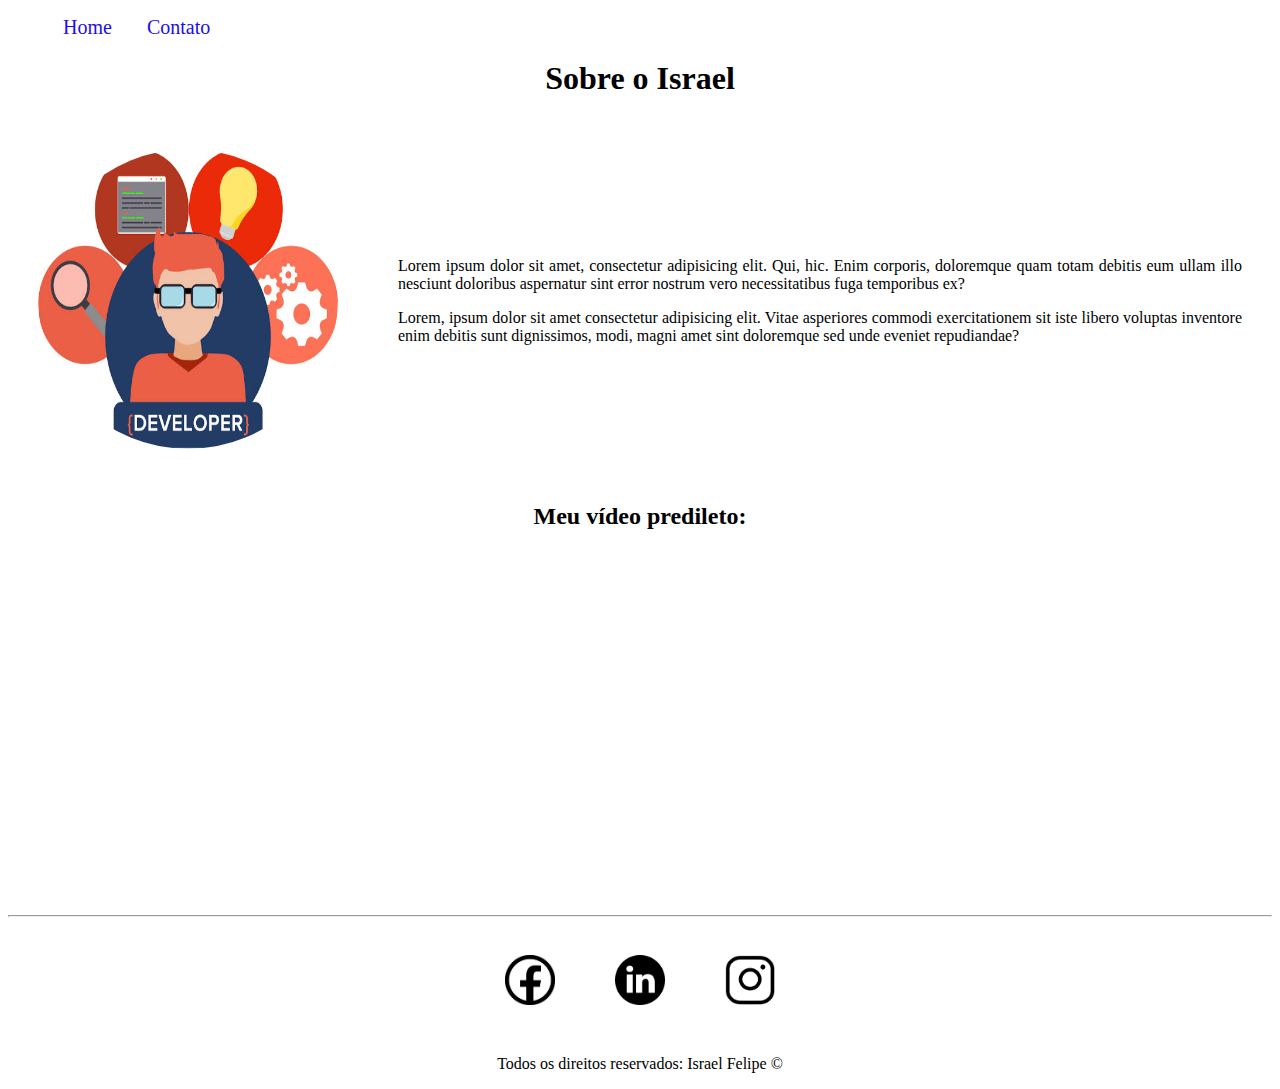
<file: index.html>
<!DOCTYPE html>
<html lang="pt-br">
<head>
    <meta charset="UTF-8">
    <meta name="viewport" content="width=device-width, initial-scale=1.0">
    <title>Meu Perfil</title>
    <link rel="stylesheet" href="assets/css/style.css">
</head>
<body>
    <ul id="menu">
        <li>
            <a href="index.html">Home</a>
        </li>
        <li>
            <a href="contato.html">Contato</a>
        </li>
    </ul>

   <h1 class="center">Sobre o Israel</h1>
   <div class="container">

        <div>
            <img class="br-50 wh-300 p-30" src="assets/img/foto developer.jpg" alt="Foto do criador desse conteúdo">
        </div>
        
        <div class="p-30">
            <p class="justify">
                Lorem ipsum dolor sit amet, consectetur adipisicing elit. Qui, hic. Enim corporis, 
                doloremque quam totam debitis eum ullam illo nesciunt doloribus aspernatur sint error 
                nostrum vero necessitatibus fuga temporibus ex?
            </p>
            <p class="justify">
                Lorem, ipsum dolor sit amet consectetur adipisicing elit. Vitae asperiores commodi 
                exercitationem sit iste libero voluptas inventore enim debitis sunt dignissimos, modi, 
                magni amet sint doloremque sed unde eveniet repudiandae?
            </p>
       </div>
        
   </div>

   <h2 class="center">Meu vídeo predileto:</h2>

   <div class="container mb-50">
        <iframe width="560" 
        height="315" 
        src="https://www.youtube.com/embed/Ri-eF5PJ2X0" 
        frameborder="0" 
        allow="accelerometer; autoplay; clipboard-write; encrypted-media; gyroscope; picture-in-picture" 
        allowfullscreen
        ></iframe>
   </div>
   <hr>
   <footer>
       
       <div class="container">
           <a href="https://www.facebook.com/" target="_blank">
                <img class="tm-social p-30" src="assets/img/ícone facebook.png" alt="Logo do Facebook">
           </a>
           <a href="https://www.linkedin.com/" target="_blank">
                <img class="tm-social p-30" src="assets/img/linkedin.png" alt="Logo do Linkedin">
           </a>
           <a href="https://www.instagram.com/" target="_blank">
                <img class="tm-social p-30" src="assets/img/icone-instagram.png" alt="Logo do Instagram">
           </a>
       </div>

       <p class="center">
          Todos os direitos reservados: Israel Felipe &copy;
       </p>
   </footer>


</body>
</html>
</file>
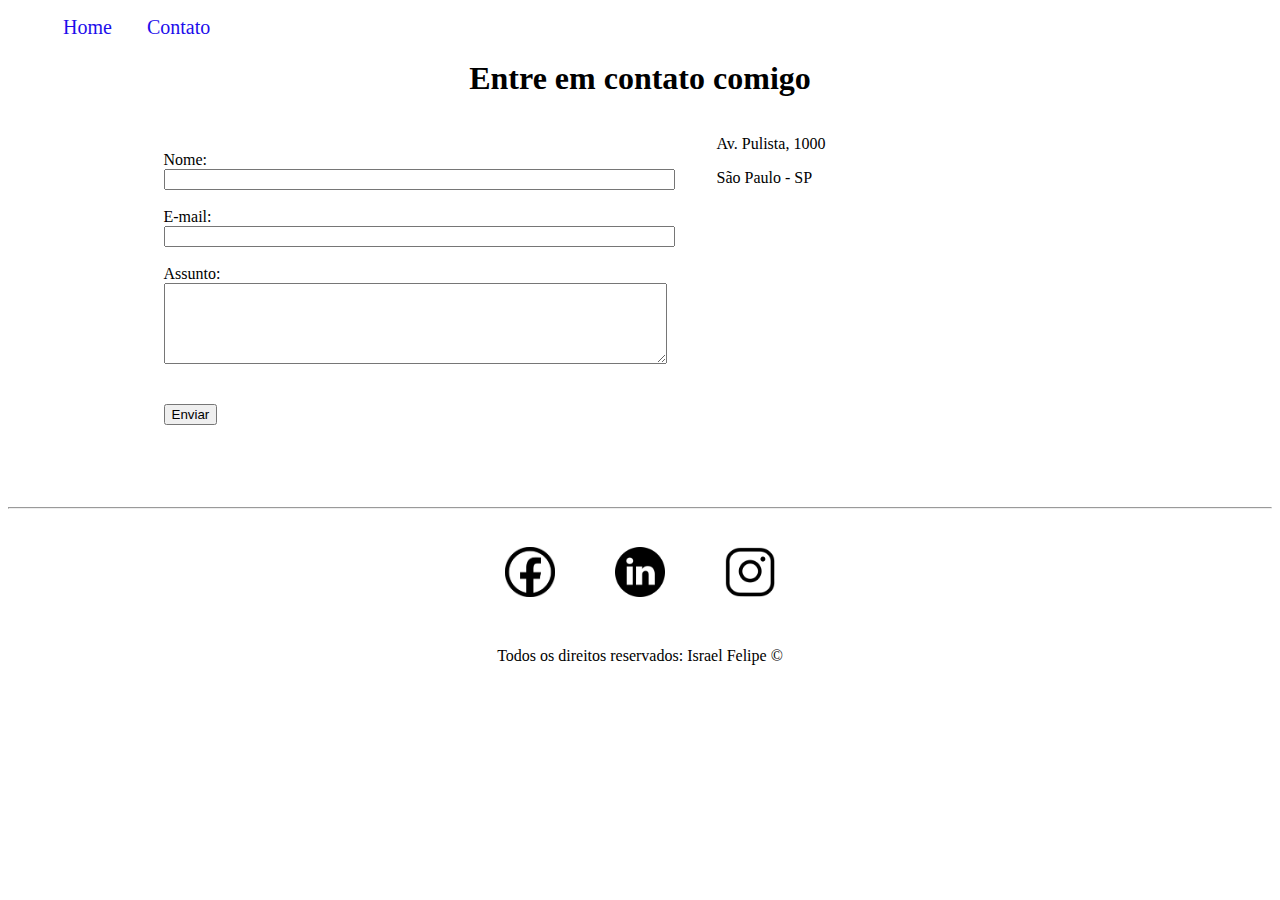
<file: contato.html>
<!DOCTYPE html>
<html lang="pt-br">
<head>
    <meta charset="UTF-8">
    <meta name="viewport" content="width=device-width, initial-scale=1.0">
    <title>Contato</title>
    <link rel="stylesheet" href="assets/css/style.css">
</head>
<body>
    <ul id="menu">
        <li>
            <a href="index.html">Home</a>
        </li>
        <li>
            <a href="contato.html">Contato</a>
        </li>
    </ul>

    <h1 class="center">Entre em contato comigo</h1>

    <div class="container mb-50">
        <div>
            <form>
                <label for="nome">Nome:</label> <br>
                <input type="text" id="nome" onkeyup='validaNome()'>
                <div id='txtNome'></div>
                <br>
                <label for="email">E-mail:</label> <br>
                <input type="email" id="email" onkeyup='validaEmail()'>
                <div id='txtEmail'></div>
                <br>
                <label for="assunto">Assunto:</label> <br>
                <textarea name="assunto" id="assunto" cols="60" rows="5" onkeyup='validaAssunto()'></textarea>
                <div id='txtAssunto'></div>
                <br>
                <br>
                <button onclick="enviar()">Enviar</button>
            </form>
        </div>

        <div class="ml-50">
            
            <p>Av. Pulista, 1000</p>
            <p>São Paulo - SP</p>

            <iframe src="https://www.google.com/maps/embed?pb=!1m18!1m12!1m3!1d3657.
            098169135354!2d-46.65412628554288!3d-23.56491746760758!2m3!1f0!2f0!3f0!3m2!1i1024!2i768!4f13.
            1!3m3!1m2!1s0x94ce5994f2e15a7d%3A0xdeb92126793e5e90!2sAv.%20Paulista%2C%201000%20-%20Bela
            %20Vista%2C%20S%C3%A3o%20Paulo%20-%20SP%2C%2001310-100!5e0!3m2!1spt-BR!2sbr!4v1605894777000!5m2!1spt-BR
            !2sbr" width="400" height="250" frameborder="0" 
            style="border:0;" allowfullscreen="" aria-hidden="false" tabindex="0" onmousemove='mapaZoom()' onmouseout='mapaNormal()' id='mapa'></iframe>

        </div>
    </div>

    <hr>
   <footer>
       
       <div class="container">
           <a href="https://www.facebook.com/" target="_blank">
                <img class="tm-social p-30" src="assets/img/ícone facebook.png" alt="Logo do Facebook">
           </a>
           <a href="https://www.linkedin.com/" target="_blank">
                <img class="tm-social p-30" src="assets/img/linkedin.png" alt="Logo do Linkedin">
           </a>
           <a href="https://www.instagram.com/" target="_blank">
                <img class="tm-social p-30" src="assets/img/icone-instagram.png" alt="Logo do Instagram">
           </a>
       </div>

       <p class="center">
          Todos os direitos reservados: Israel Felipe &copy;
       </p>
   </footer>

   <script src="assets/js/script.js"></script>

</body>
</html>
</file>
<file: assets/css/style.css>
/*Estilos da página index.html*/
.center{
    text-align: center;
}

.justify {
    text-align: justify;
}

.container {
    display: flex;
    flex-flow: row;
    justify-content: center;
    align-items: center;
}

#menu li {
    display: inline;
    padding: 15px;
    font-size: 20px;
}

#menu li a {
    text-decoration: none;
    color: rgb(29, 14, 235);
}

#menu li a:hover {
    color: grey;
}

.p-30 {
    padding: 30px;
}

.br-50 {
    border-radius: 50%;
}

.wh-300 {
    width: 300px;
    height: 300px;
}

.tm-social {
    width: 50px;
    height: 50px;
}

.mb-50 {
    margin-bottom: 50px;
}

/*Estilos da página contato.html*/

.ml-50 {
    margin-left: 50px;
}
</file>
